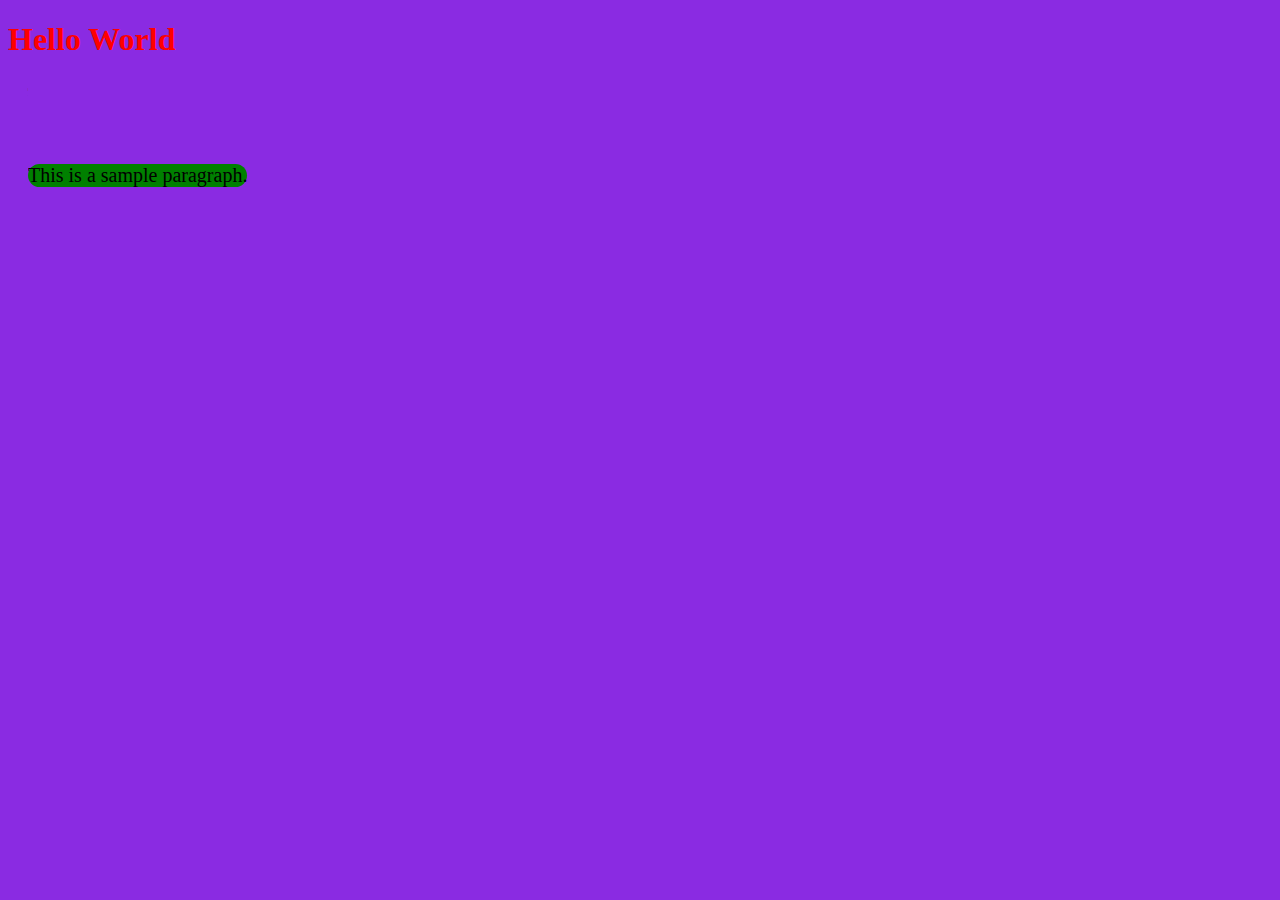
<file: minggu 4/index.html>
<!DOCTYPE html>
<html lang="en">
<head>
    <meta charset="UTF-8">
    <meta name="viewport" content="width=device-width, initial-scale=1.0">
    <title>Document</title>

    <style>
        #h1 {
            color: red;
        }
        #body {
            background-color: blueviolet;
        }
        .div1 {
            background-color: green;
            margin-left: 20px;
            max-width: fit-content;
            border-radius: 50px;
            position: relative;
        }

        .div1:hover {
            background-color: orange;
        }
    </style>
</head>
<body id="body">
    <h1 id="h1">Hello World</h1>
    <div class="div1 ">
        <p style="font-size: 20px;">This is a sample paragraph.</p>
    </div>

    <script>
    const div = document.querySelector('.div1');
    let pos = 0;      // posisi awal
    let arah = 1;     // 1 = naik, -1 = turun
    const maxLompat = 100; // tinggi maksimum lompatan (px)
    const kecepatan = 2;   // seberapa cepat gerakannya

    function lompat() {
      pos += arah * kecepatan;
      div.style.top = pos + 'px';

      // ganti arah kalau sudah sampai batas atas/bawah
      if (pos >= maxLompat || pos <= 0) {
        arah *= -1;
      }

      requestAnimationFrame(lompat); // panggil lagi terus untuk animasi halus
    }

    lompat(); // mulai animasi
  </script>
</body>
</html>
</file>
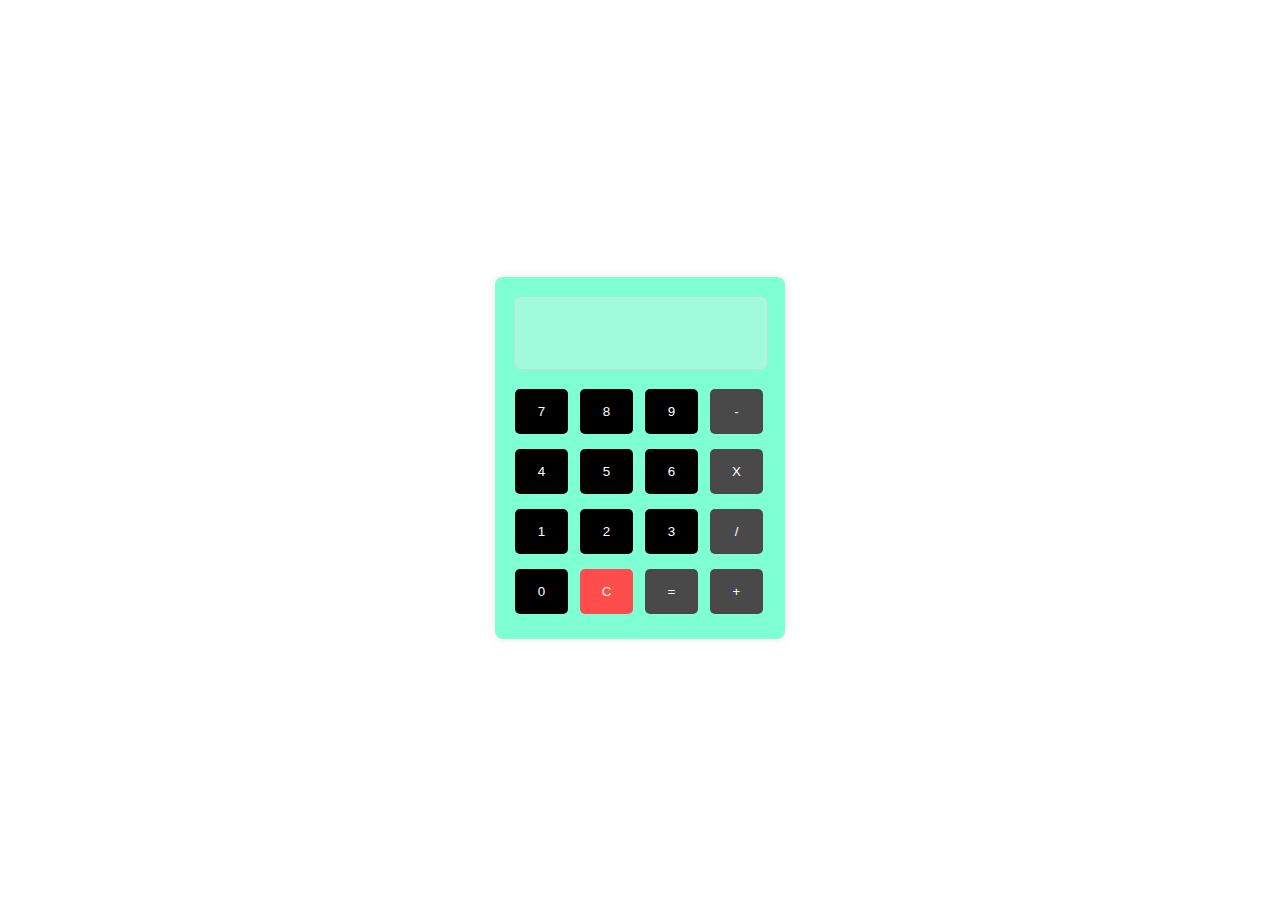
<file: minggu 5/kalkulator-kelvin/index.html>
<!DOCTYPE html>
<html lang="en">
<head>
    <meta charset="UTF-8">
    <meta name="viewport" content="width=device-width, initial-scale=1.0">
    <title>Kalkulator</title>
    <link rel="stylesheet" href="style.css">
</head>
<body>
    <div class="calculator">
        <input type="text" id="display" disabled />
        <div class="button">
            <button class="btn" onclick="appendValue('7')">7</button>
            <button class="btn" onclick="appendValue('8')">8</button>
            <button class="btn" onclick="appendValue('9')">9</button>
            <button class="btn operator" onclick="appendValue('-')">-</button>
            <button class="btn" onclick="appendValue('4')">4</button>
            <button class="btn" onclick="appendValue('5')">5</button>
            <button class="btn" onclick="appendValue('6')">6</button>
            <button class="btn operator" onclick="appendValue('*')">X</button>
            <button class="btn" onclick="appendValue('1')">1</button>
            <button class="btn" onclick="appendValue('2')">2</button>
            <button class="btn" onclick="appendValue('3')">3</button>
            <button class="btn operator" onclick="appendValue('/')">/</button>
            <button class="btn" onclick="appendValue('0')">0</button>
            <button class="btn clear" onclick="clearDisplay()">C</button>
            <button class="btn operator" onclick="calculate()">=</button>
            <button class="btn operator" onclick="appendValue('+')">+</button>
            
        </div>
    </div>
    <script src="script.js"></script>
</body>
</html>
</file>
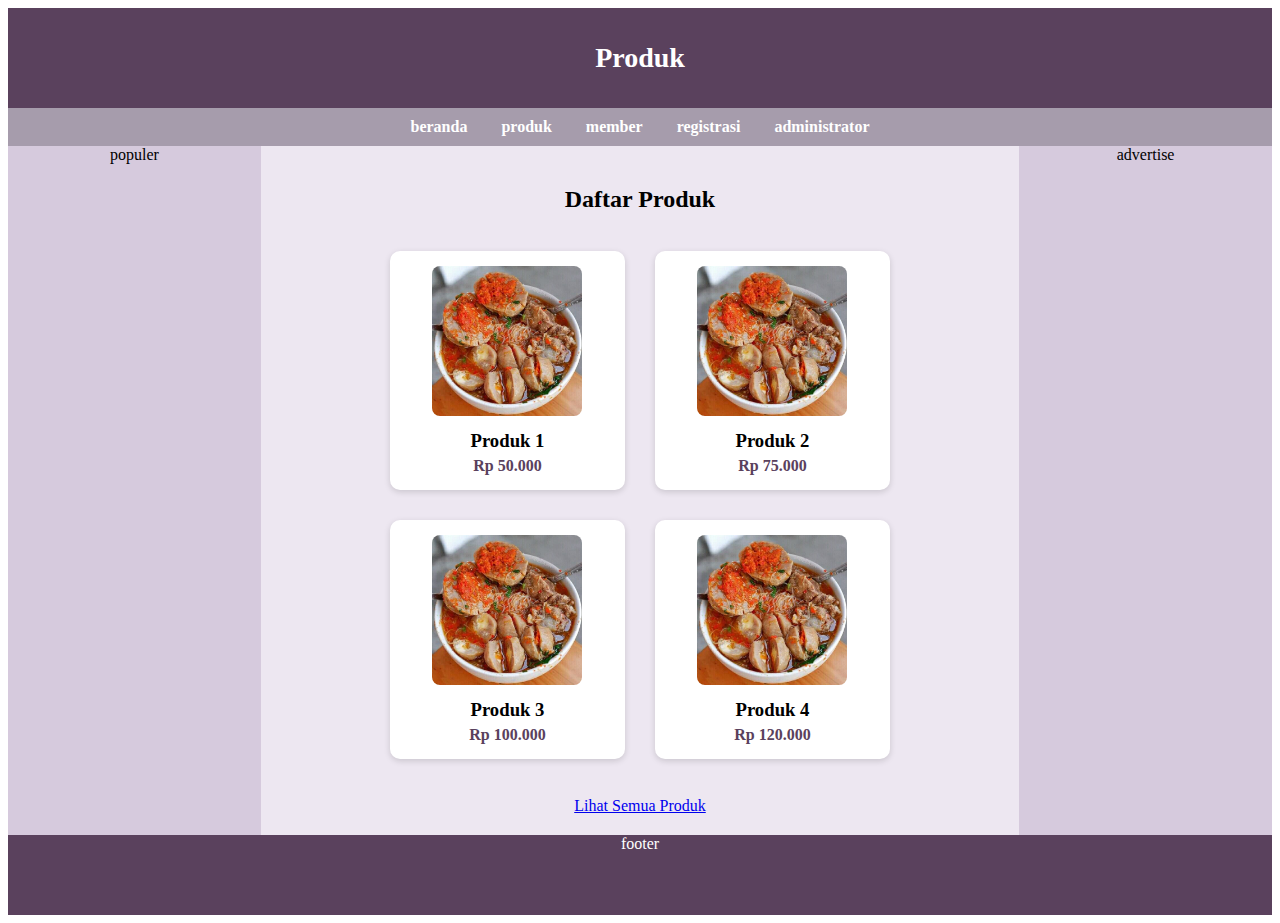
<file: minggu 3/produk.html>
<!DOCTYPE html>
<html>
    <head>
        <title>My Web Page</title>
        <style>
            #header {
                background: #5A415D;
                height: 100px;
                text-align: center;
                color: #ffffff;
                font-size: 28px;
                line-height: 100px;
                font-weight: bold;
            }
            #menu {
            background: #A69CAC;
            padding: 10px;
            text-align: center;
            }
            #menu a {
                color: #fff;
                text-decoration: none;
                margin: 0 15px;
                font-weight: bold;
            }
            #menu a:hover {
                text-decoration: underline;
            }
            #l-side {
                width: 20%;
                background: #D6CADD;
                min-height: auto;
                text-align: center;
                color: #000000;
            }
            #content {
                width: 60%;
                background: #EDE7F1;
                min-height: auto;
                color: #000000;
                padding: 20px; /* kasih ruang dalam */
                box-sizing: border-box; /* supaya padding tidak menambah lebar */
            }
            #r-side {
                width: 20%;
                background: #D6CADD;
                min-height: auto;
                text-align: center;
                color: #000000;
            }
            #footer {   
                width: 100%;
                background: #5A415D;
                min-height: 80px;
                text-align: center;
                color: #ffffff;
            }
            .produk-container {
                display: grid;
                grid-template-columns: repeat(2, 1fr);
                gap: 30px;
                max-width: 500px;  /* batasi lebar total grid */
                margin: 0 auto;    /* center */
                text-align: center;
            }
            #lihat-semua {
                text-align: center;
                margin-top: 20px;
            }
            #bakso {
                width: 100%;
                max-width: 150px;  /* gambar tidak terlalu besar */
                height: auto;
                border-radius: 8px;
            }
            .produk-item {
                background: #fff;
                border-radius: 10px;
                padding: 15px;
                box-shadow: 0 2px 6px rgba(0,0,0,0.15);
            }
            .produk-item h3 {
                margin: 10px 0 5px;
            }
            .produk-item p {
                margin: 0;
                font-weight: bold;
                color: #5A415D;
            }
            #main {
                display: flex;
                align-items: stretch;  
            }
        </style>
    </head>

    <body>
        <div id="header">Produk</div>

        <div id="menu">
            <a href="index.html">beranda</a>  
            <a href="produk.html">produk</a>  
            <a href="member.html">member</a> 
            <a href="registrasi.html">registrasi</a>
            <a href="administrator.html">administrator</a>
        </div>
        <div id="main">
            <div id="l-side">populer</div>

            <div id="content">
                <h2 style="text-align: center;">Daftar Produk</h2><br>
                <div class="produk-container">
                    <div class="produk-item">
                        <img src="assets/images/download (2).jpeg" alt="Produk 1" id="bakso">
                        <h3>Produk 1</h3>
                        <p>Rp 50.000</p>
                    </div>
                    <div class="produk-item">
                        <img src="assets/images/download (2).jpeg" alt="Produk 2" id="bakso">
                        <h3>Produk 2</h3>
                        <p>Rp 75.000</p>
                    </div>
                    <div class="produk-item">
                        <img src="assets/images/download (2).jpeg" alt="Produk 3" id="bakso">
                        <h3>Produk 3</h3>
                        <p>Rp 100.000</p>
                    </div>
                    <div class="produk-item">
                        <img src="assets/images/download (2).jpeg" alt="Produk 4" id="bakso">
                        <h3>Produk 4</h3>
                        <p>Rp 120.000</p>
                    </div>
                </div>
                <br>
                <div id="lihat-semua" >
                    <a href="produk.html">Lihat Semua Produk</a>
                </div>

                
            </div>

            <div id="r-side">advertise</div>
        </div>

        <div id="footer">footer</div>
    </body>
</html>
</file>
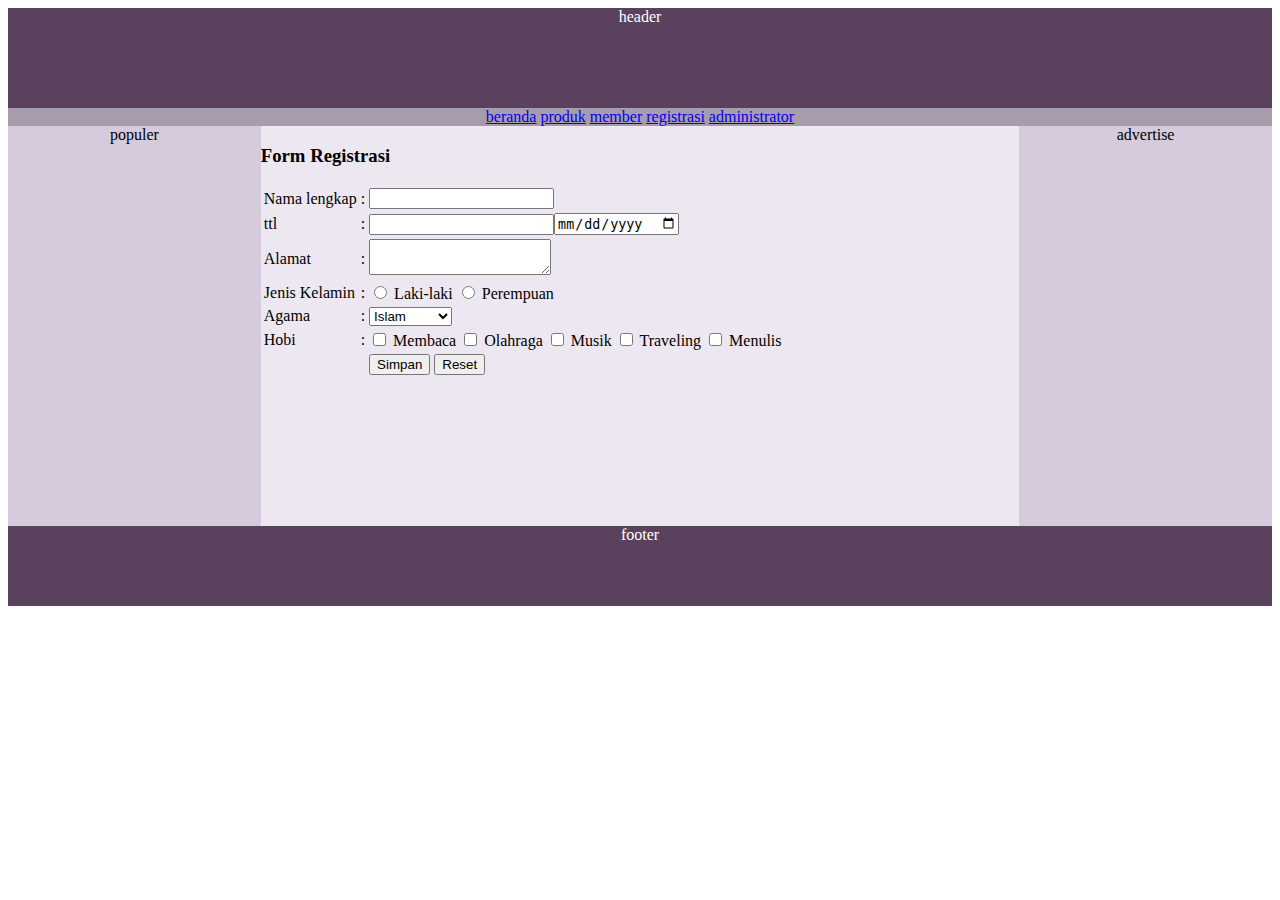
<file: minggu 3/registrasi.html>
<!DOCTYPE html>
<html>
    <head>
        <title>My Web Page</title>
        <style>
            #header {
                float:left;
                width: 100%;
                background: #5A415D;
                height: 100px;
                text-align: center;
                color: #ffffff;
            }
            #menu {
                float:left;
                width: 100%;
                background: #A69CAC;
                height: auto;
                text-align: center;
                color: #ffffff;
            }
            #l-side {
                float:left;
                width: 20%;
                background: #D6CADD;
                min-height: 400px;
                text-align: center;
                color: #000000;
            }
            #content {
                float:left;
                width: 60%;
                background: #EDE7F1;
                min-height: 400px;
                color: #000000;
            }
            #r-side {
                float:left;
                width: 20%;
                background: #D6CADD;
                min-height: 400px;
                text-align: center;
                color: #000000;
            }
            #footer {
                float:left;
                width: 100%;
                background: #5A415D;
                min-height: 80px;
                text-align: center;
                color: #ffffff;
            }
        </style>
    </head>

    <body>
        <div id="header">header</div>

        <div id="menu">
            <a href="index.html">beranda</a>  
            <a href="produk.html">produk</a>  
            <a href="member.html">member</a> 
            <a href="registrasi.html">registrasi</a>
            <a href="administrator.html">administrator</a>
        </div>

        <div id="l-side">populer</div>

        <div id="content">
            <h3>Form Registrasi</h3>
            <table>
                <form>
                    <tr>
                        <td>Nama lengkap</td><td>:</td>
                        <td><input type="text" name="nama"></td>
                    </tr>
                    <tr>
                        <td>ttl</td><td>:</td>
                        <td><input type="text" name="tempat"><input type="date" name="tanggal"></td>
                    </tr>
                    <tr>
                        <td>Alamat</td><td>:</td>
                        <td><textarea name="alamat"></textarea></td>
                    </tr>
                    <tr>
                        <td>Jenis Kelamin</td><td>:</td>
                        <td><input type="radio" name="L"> Laki-laki
                            <input type="radio" name="P"> Perempuan
                        </td>
                    </tr>
                    <tr>
                        <td>Agama</td><td>:</td>
                        <td>
                            <select name="agama">
                                <option value="Islam">Islam</option>
                                <option value="Kristen">Kristen</option>
                                <option value="Hindu">Hindu</option>
                                <option value="Budha">Budha</option>
                                <option value="Konghucu">Konghucu</option>
                            </select>
                        </td>
                    </tr>
                    <tr>
                        <td>Hobi</td><td>:</td>
                        <td><input type="checkbox" name="hobi" value="Membaca"> Membaca
                            <input type="checkbox" name="hobi" value="Olahraga"> Olahraga
                            <input type="checkbox" name="hobi" value="Musik"> Musik
                            <input type="checkbox" name="hobi" value="Traveling"> Traveling
                            <input type="checkbox" name="hobi" value="Menulis"> Menulis
                        </td>
                    </tr>
                    <tr>
                        <td></td>
                        <td></td>
                        <td>
                            <input type="submit" value="Simpan" name="simpan">
                            <input type="reset" value="Reset" name="reset">
                        </td>
                    </tr>
                </form>
            </table>
            
        </div>

        <div id="r-side">advertise</div>

        <div id="footer">footer</div>
    </body>
</html>
</file>
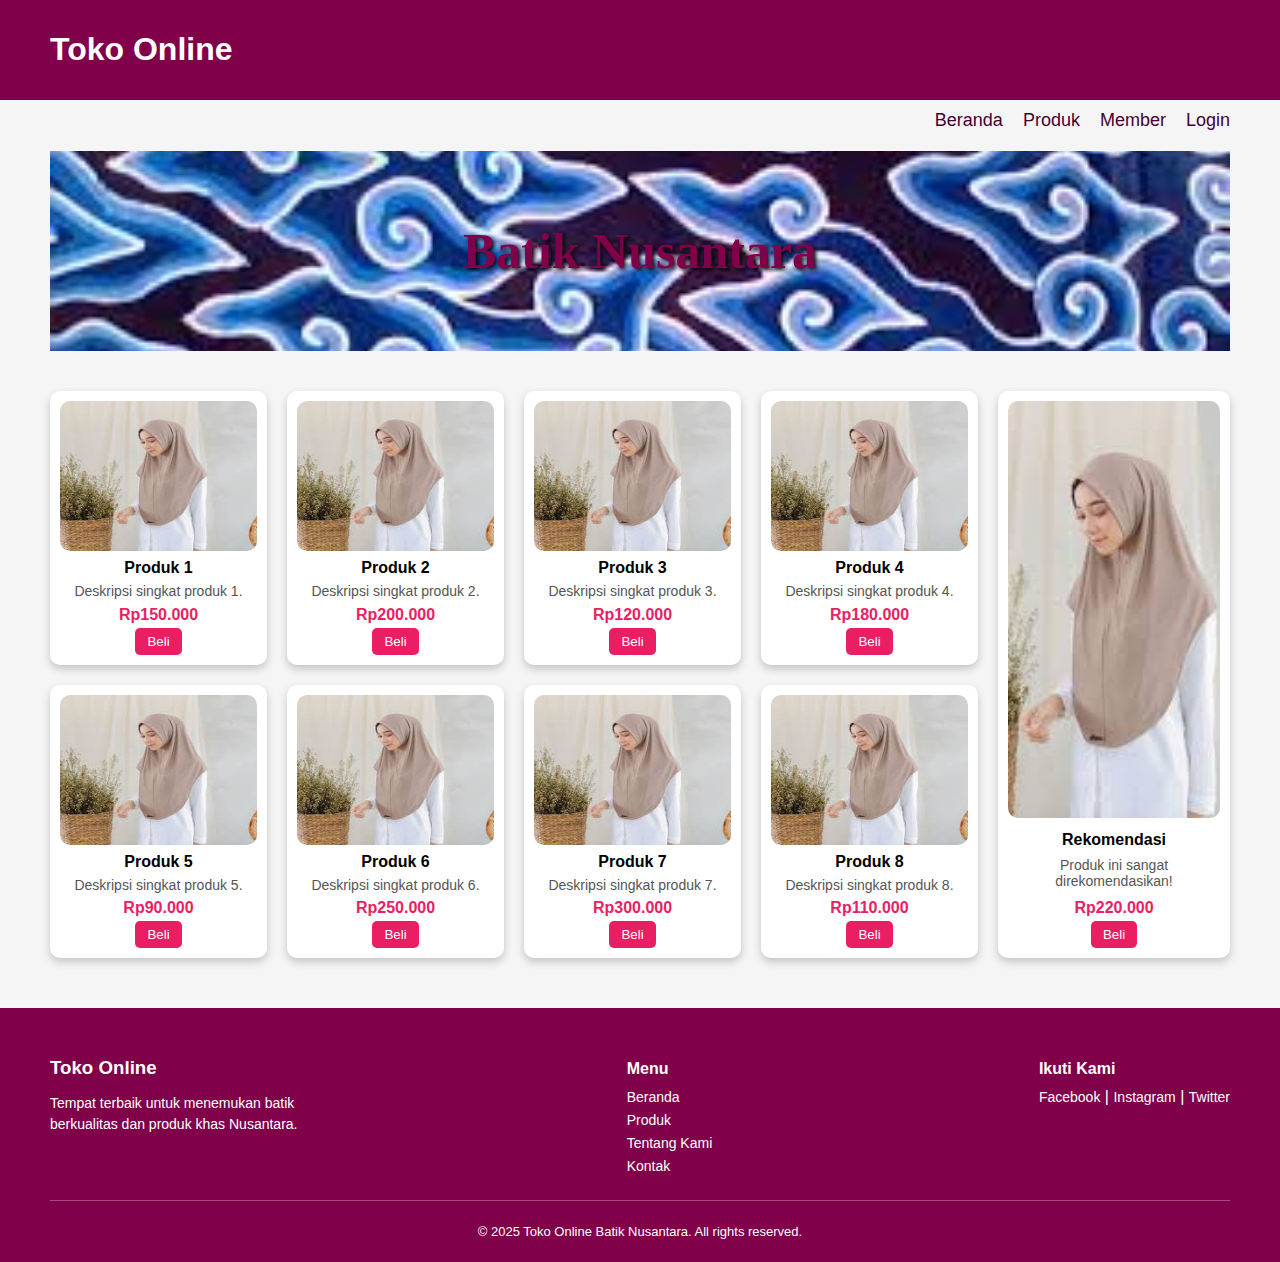
<file: minggu 4/soal2.html>
<!DOCTYPE html>
<html lang="en">
    <head>
    <meta charset="UTF-8">
    <meta name="viewport" content="width=device-width, initial-scale=1.0">
    <title>Toko Online</title>
    <style>
    body {
        margin: 0;
        font-family: Arial, sans-serif;
        background-color: #f5f5f5;
    }

    /* Header */
    .header {
        background-color: rgb(128, 0, 73);
        color: white;
        padding: 10px 50px;
    }

    /* Navbar */
    .navbar {
        display: flex;
        justify-content: flex-end;
        margin: 10px 50px;
    }

    .navbar a {
        margin-left: 20px;
        text-decoration: none;
        color: rgb(69, 0, 52);
        font-size: 18px;
    }

    /* Banner */
    .banner {
        background-image: url('assets/download.jpeg');
        margin: 20px 50px;
        height: 200px;
        background-size: cover;
        background-position: center;
        display: flex;
        justify-content: center;
        align-items: center;
    }

    .banner-text {
        color: rgb(128, 0, 73);
        font-size: 50px;
        font-weight: bold;
        font-family: Georgia, 'Times New Roman', Times, serif;
        text-shadow: 2px 2px 4px #000000;
    }

    /* Main layout */
    .main-container {
        display: grid;
        grid-template-columns: 4fr 1fr; /* produk kiri, rekomendasi kanan */
        gap: 20px;
        padding: 20px 50px;
        align-items: stretch;
    }

    /* Produk grid 4x2 */
    .product-grid {
        display: grid;
        grid-template-columns: repeat(4, 1fr);
        grid-template-rows: repeat(2, 1fr);
        gap: 20px;
    }

    /* Card produk */
    .card {
        background-color: #fff;
        border-radius: 10px;
        box-shadow: 0 4px 8px rgba(0,0,0,0.2);
        text-align: center;
        transition: transform 0.2s;
        display: flex;
        flex-direction: column;
        justify-content: space-between;
        padding: 10px;
    }

    .card img {
        width: 100%;
        height: 150px;
        object-fit: fill ;
        border-radius: 10px;
    }

    .card h3 {
        margin: 8px 0 4px;
        font-size: 16px;
    }

    .card p {
        font-size: 14px;
        color: #555;
        margin: 2px 0;
        line-height: 1.2;
    }

    .card .price {
        font-weight: bold;
        color: #e91e63;
        margin: 4px 0;
    }

    .card:hover {
        transform: translateY(-5px);
    }

    /* --- Rekomendasi --- */
    .recommendation {
        display: flex;
        flex-direction: column;
        height: 100%;
    }

    .recommendation .card {
        display: flex;
        flex-direction: column;
        align-items: center;
        justify-content: start;
        padding: 10px;
        height: 100%; /* penuh ke bawah */
    }

    .recommendation .card img {
        width: 100%;
        height: 100%;
        max-height: 420px; /* pas tinggi 2 row produk */
        object-fit: cover;
        border-radius: 10px;
        margin-bottom: 8px;
    }

    .recommendation .card h3,
    .recommendation .card p,
    .recommendation .card .price {
        margin: 4px 0;
        line-height: 1.2;
        text-align: center;
    }

    /* Tombol beli */
    .btn-buy {
        background-color: #e91e63;
        color: white;
        padding: 6px 12px;
        border: none;
        border-radius: 5px;
        cursor: pointer;
        margin:auto;
    }

    .btn-buy:hover {
        background-color: #d81b60;
    }

    /* Responsive */
    @media (max-width: 1024px) {
        .main-container {
            grid-template-columns: 1fr;
        }
        .recommendation {
            margin-top: 20px;
        }
        .product-grid {
            grid-template-columns: repeat(2, 1fr);
        }
    }
    /* Footer */
    .footer {
        background-color: rgb(128, 0, 73);
        color: white;
        padding: 30px 50px 10px 50px;
        margin-top: 30px;
    }

    .footer-container {
        display: flex;
        justify-content: space-between;
        flex-wrap: wrap;
        gap: 20px;
    }

    .footer-section h3, .footer-section h4 {
        margin-bottom: 10px;
    }

    .footer-section p {
        max-width: 250px;
        font-size: 14px;
        line-height: 1.5;
    }

    .footer-section ul {
        list-style: none;
        padding: 0;
        margin: 0;
    }

    .footer-section ul li {
        margin: 5px 0;
    }

    .footer-section ul li a {
        text-decoration: none;
        color: white;
        font-size: 14px;
    }

    .footer-section ul li a:hover {
        text-decoration: underline;
    }

    .social-links a {
        text-decoration: none;
        color: white;
        font-size: 14px;
    }

    .social-links a:hover {
        text-decoration: underline;
    }

    .footer-bottom {
        text-align: center;
        border-top: 1px solid rgba(255,255,255,0.3);
        margin-top: 20px;
        padding-top: 10px;
        font-size: 13px;
    }

    </style>
    </head>

    <body>
    <header class="header">
        <h1>Toko Online</h1>
    </header>

    <div class="navbar">
        <a href="#">Beranda</a>
        <a href="#">Produk</a>
        <a href="#">Member</a>
        <a href="#">Login</a>
    </div>

    <div class="banner">
        <p class="banner-text">Batik Nusantara</p>
    </div>

    <div class="main-container">
        <!-- Produk -->
        <div class="product-grid">
            <div class="card">
                <img src="assets/jilbab.jpeg" alt="Product 1">
                <h3>Produk 1</h3>
                <p>Deskripsi singkat produk 1.</p>
                <span class="price">Rp150.000</span>
                <button class="btn-buy">Beli</button>
            </div>
            <div class="card">
                <img src="assets/jilbab.jpeg" alt="Product 2">
                <h3>Produk 2</h3>
                <p>Deskripsi singkat produk 2.</p>
                <span class="price">Rp200.000</span>
                <button class="btn-buy">Beli</button>
            </div>
            <div class="card">
                <img src="assets/jilbab.jpeg" alt="Product 3">
                <h3>Produk 3</h3>
                <p>Deskripsi singkat produk 3.</p>
                <span class="price">Rp120.000</span>
                <button class="btn-buy">Beli</button>
            </div>
            <div class="card">
                <img src="assets/jilbab.jpeg" alt="Product 4">
                <h3>Produk 4</h3>
                <p>Deskripsi singkat produk 4.</p>
                <span class="price">Rp180.000</span>
                <button class="btn-buy">Beli</button>
            </div>
            <div class="card">
                <img src="assets/jilbab.jpeg" alt="Product 5">
                <h3>Produk 5</h3>
                <p>Deskripsi singkat produk 5.</p>
                <span class="price">Rp90.000</span>
                <button class="btn-buy">Beli</button>
            </div>
            <div class="card">
                <img src="assets/jilbab.jpeg" alt="Product 6">
                <h3>Produk 6</h3>
                <p>Deskripsi singkat produk 6.</p>
                <span class="price">Rp250.000</span>
                <button class="btn-buy">Beli</button>
            </div>
            <div class="card">
                <img src="assets/jilbab.jpeg" alt="Product 7">
                <h3>Produk 7</h3>
                <p>Deskripsi singkat produk 7.</p>
                <span class="price">Rp300.000</span>
                <button class="btn-buy">Beli</button>
            </div>
            <div class="card">
                <img src="assets/jilbab.jpeg" alt="Product 8">
                <h3>Produk 8</h3>
                <p>Deskripsi singkat produk 8.</p>
                <span class="price">Rp110.000</span>
                <button class="btn-buy">Beli</button>
            </div>
        </div>

        <!-- Rekomendasi -->
        <div class="recommendation">
            <div class="card">
                <img src="assets/jilbab.jpeg" alt="Rekomendasi">
                <h3>Rekomendasi</h3>
                <p>Produk ini sangat direkomendasikan!</p>
                <span class="price">Rp220.000</span>
                <button class="btn-buy">Beli</button>
            </div>
        </div>
    </div>
    </body>
    <footer class="footer">
        <div class="footer-container">
            <div class="footer-section">
                <h3>Toko Online</h3>
                <p>Tempat terbaik untuk menemukan batik berkualitas dan produk khas Nusantara.</p>
            </div>

            <div class="footer-section">
                <h4>Menu</h4>
                <ul>
                    <li><a href="#">Beranda</a></li>
                    <li><a href="#">Produk</a></li>
                    <li><a href="#">Tentang Kami</a></li>
                    <li><a href="#">Kontak</a></li>
                </ul>
            </div>

            <div class="footer-section">
                <h4>Ikuti Kami</h4>
                <div class="social-links">
                    <a href="#">Facebook</a> |
                    <a href="#">Instagram</a> |
                    <a href="#">Twitter</a>
                </div>
            </div>
        </div>

        <div class="footer-bottom">
            <p>© 2025 Toko Online Batik Nusantara. All rights reserved.</p>
        </div>
    </footer>
</html>
</file>
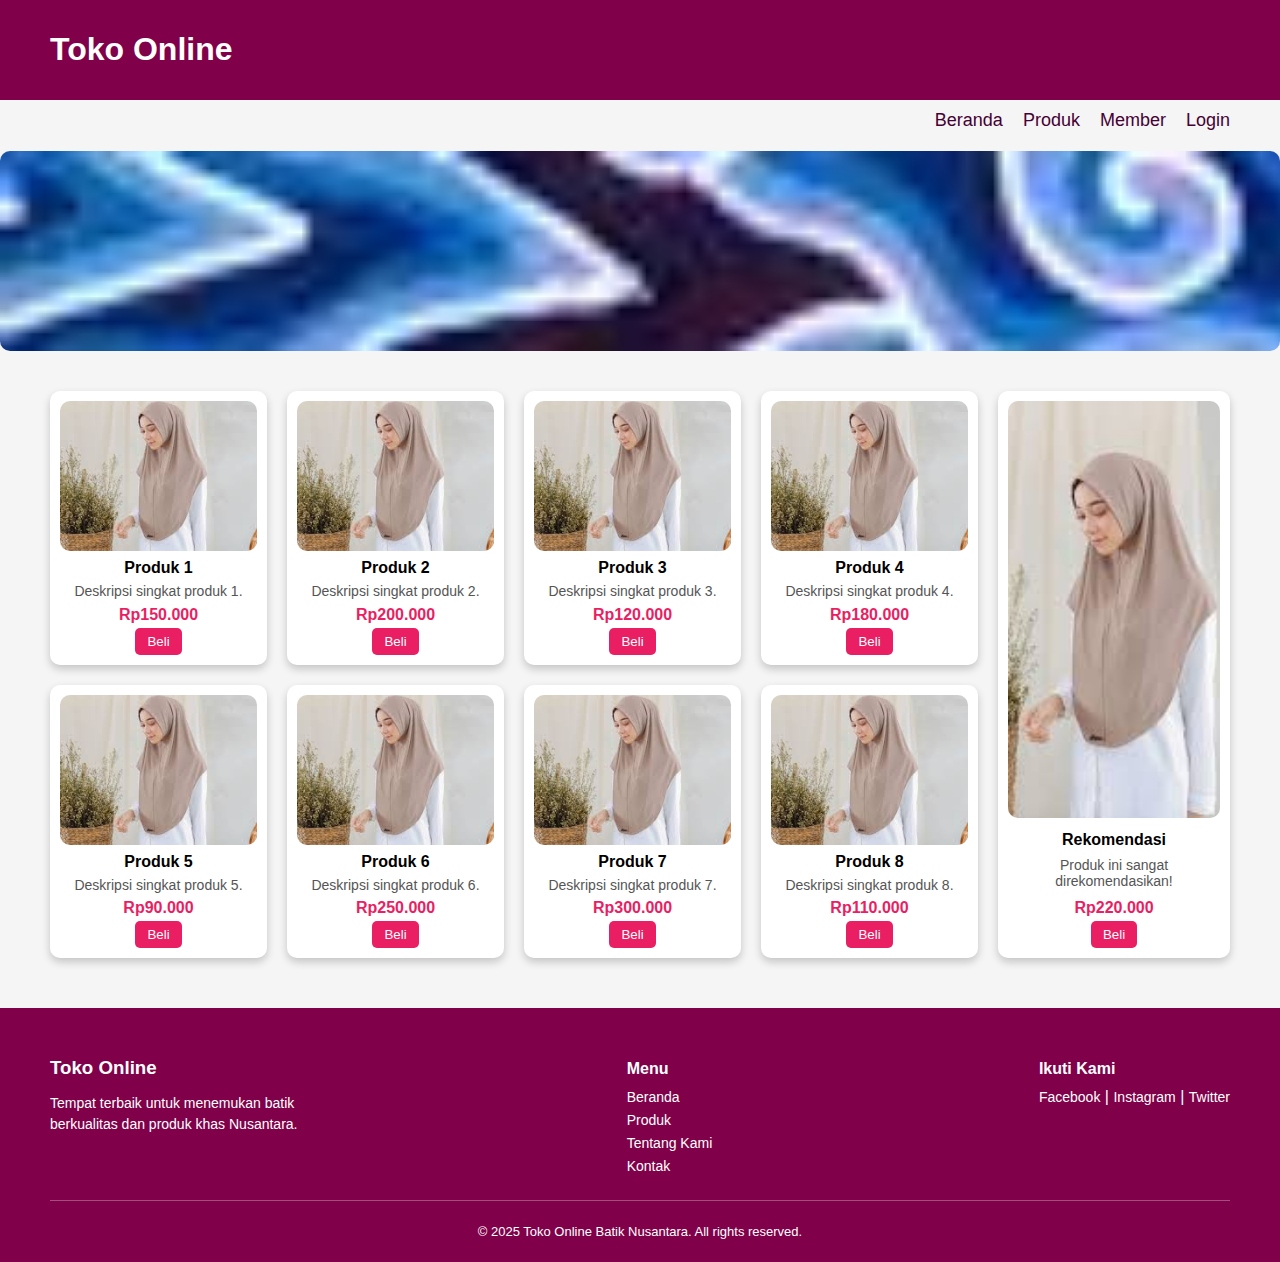
<file: minggu 4/soalpraktikum.html>
<!DOCTYPE html>
<html lang="en">
<head>
<meta charset="UTF-8">
<meta name="viewport" content="width=device-width, initial-scale=1.0">
<title>Toko Online</title>
<style>
body {
    margin: 0;
    font-family: Arial, sans-serif;
    background-color: #f5f5f5;
}

.header {
    background-color: rgb(128, 0, 73);
    color: white;
    padding: 10px 50px;
}

.navbar {
    display: flex;
    justify-content: flex-end;
    margin: 10px 50px;
    flex-wrap: wrap;
}

.navbar a {
    margin-left: 20px;
    text-decoration: none;
    color: rgb(69, 0, 52);
    font-size: 18px;
}

.banner {
    position: relative;
    width: 100%;
    margin: 20px 0;
    object-fit: cover;
    height: 200px;
    border-radius: 10px;
    overflow: hidden;
}

.slides {
    display: flex;
    width: 300%;
    height: 100%;
    animation: slideAnimation 12s infinite;
    transition: transform 0.5s ease-in-out;
}

.slide {
    flex: 1 0 100%;
}

.slide img {
    width: 100%;
    height: 200px;
    object-fit: cover;
}

.navigation-manual {
    position: absolute;
    width: 100%;
    bottom: 15px;
    display: flex;
    justify-content: center;
    gap: 10px;
    z-index: 11;
}

.manual-btn {
    border: 2px solid white;
    padding: 5px;
    border-radius: 50%;
    cursor: pointer;
    transition: background 0.3s;
}

.manual-btn:hover {
    background: white;
}

@keyframes slideAnimation {
    0%, 25%   { transform: translateX(0%); }
    33%, 58%  { transform: translateX(-100%); }
    66%, 91%  { transform: translateX(-200%); }
    100%      { transform: translateX(0%); }
}

.main-container {
    display: grid;
    grid-template-columns: 4fr 1fr;
    gap: 20px;
    padding: 20px 50px;
    align-items: stretch;
}

.product-grid {
    display: grid;
    grid-template-columns: repeat(4, 1fr);
    grid-template-rows: repeat(2, 1fr);
    gap: 20px;
}

.card {
    background-color: #fff;
    border-radius: 10px;
    box-shadow: 0 4px 8px rgba(0,0,0,0.2);
    text-align: center;
    transition: transform 0.2s;
    display: flex;
    flex-direction: column;
    justify-content: space-between;
    padding: 10px;
}

.card img {
    width: 100%;
    height: 150px;
    object-fit: cover;
    border-radius: 10px;
}

.card h3 {
    margin: 8px 0 4px;
    font-size: 16px;
}

.card p {
    font-size: 14px;
    color: #555;
    margin: 2px 0;
    line-height: 1.2;
}

.card .price {
    font-weight: bold;
    color: #e91e63;
    margin: 4px 0;
}

.card:hover {
    transform: translateY(-5px);
}

.recommendation {
    display: flex;
    flex-direction: column;
    height: 100%;
}

.recommendation .card {
    display: flex;
    flex-direction: column;
    align-items: center;
    justify-content: start;
    padding: 10px;
    height: 100%;
}

.recommendation .card img {
    width: 100%;
    height: 100%;
    max-height: 420px;
    object-fit: cover;
    border-radius: 10px;
    margin-bottom: 8px;
}

.recommendation .card h3,
.recommendation .card p,
.recommendation .card .price {
    margin: 4px 0;
    line-height: 1.2;
    text-align: center;
}

.btn-buy {
    background-color: #e91e63;
    color: white;
    padding: 6px 12px;
    border: none;
    border-radius: 5px;
    cursor: pointer;
    margin:auto;
}

.btn-buy:hover {
    background-color: #d81b60;
}

.footer {
    background-color: rgb(128, 0, 73);
    color: white;
    padding: 30px 50px 10px 50px;
    margin-top: 30px;
}

.footer-container {
    display: flex;
    justify-content: space-between;
    flex-wrap: wrap;
    gap: 20px;
}

.footer-section h3, .footer-section h4 {
    margin-bottom: 10px;
}

.footer-section p {
    max-width: 250px;
    font-size: 14px;
    line-height: 1.5;
}

.footer-section ul {
    list-style: none;
    padding: 0;
    margin: 0;
}

.footer-section ul li {
    margin: 5px 0;
}

.footer-section ul li a {
    text-decoration: none;
    color: white;
    font-size: 14px;
}

.footer-section ul li a:hover {
    text-decoration: underline;
}

.social-links a {
    text-decoration: none;
    color: white;
    font-size: 14px;
}

.social-links a:hover {
    text-decoration: underline;
}

.footer-bottom {
    text-align: center;
    border-top: 1px solid rgba(255,255,255,0.3);
    margin-top: 20px;
    padding-top: 10px;
    font-size: 13px;
}

@media (max-width: 900px) {
    .navbar {
        flex-wrap: wrap;
        justify-content: center;
    }
    .banner {
        width: 100%;
        margin: 10px 0;
        height: 180px;
    }
    .slides img {
        height: 180px;
    }
    .main-container {
        grid-template-columns: 1fr;
        padding: 20px;
    }
    .product-grid {
        grid-template-columns: repeat(2, 1fr);
    }
    .recommendation {
        margin-top: 20px;
    }
}

@media (max-width: 600px) {
    .header {
        text-align: center;
        padding: 10px;
    }
    .navbar {
        flex-direction: column;
        align-items: center;
    }
    .navbar a {
        margin: 8px 0;
    }
    .banner {
        height: 150px;
    }
    .slides img {
        height: 150px;
    }
    .product-grid {
        grid-template-columns: 1fr;
    }
    .card {
        font-size: 14px;
    }
    .footer-container {
        flex-direction: column;
        align-items: center;
        text-align: center;
    }
}
</style>
</head>

<body>
<header class="header">
    <h1>Toko Online</h1>
</header>

<div class="navbar">
    <a href="#">Beranda</a>
    <a href="#">Produk</a>
    <a href="#">Member</a>
    <a href="#">Login</a>
</div>

<section class="banner">
    <div class="slides">
        <div class="slide"><img src="assets/download.jpeg" alt="Banner 1"></div>
        <div class="slide"><img src="assets/batik1.jpeg" alt="Banner 2"></div>
        <div class="slide"><img src="assets/batik2.jpeg" alt="Banner 3"></div>
    </div>
</section>

<div class="main-container">
    <div class="product-grid">
        <div class="card">
            <img src="assets/jilbab.jpeg" alt="Product 1">
            <h3>Produk 1</h3>
            <p>Deskripsi singkat produk 1.</p>
            <span class="price">Rp150.000</span>
            <button class="btn-buy">Beli</button>
        </div>
        <div class="card">
            <img src="assets/jilbab.jpeg" alt="Product 2">
            <h3>Produk 2</h3>
            <p>Deskripsi singkat produk 2.</p>
            <span class="price">Rp200.000</span>
            <button class="btn-buy">Beli</button>
        </div>
        <div class="card">
            <img src="assets/jilbab.jpeg" alt="Product 3">
            <h3>Produk 3</h3>
            <p>Deskripsi singkat produk 3.</p>
            <span class="price">Rp120.000</span>
            <button class="btn-buy">Beli</button>
        </div>
        <div class="card">
            <img src="assets/jilbab.jpeg" alt="Product 4">
            <h3>Produk 4</h3>
            <p>Deskripsi singkat produk 4.</p>
            <span class="price">Rp180.000</span>
            <button class="btn-buy">Beli</button>
        </div>
        <div class="card">
            <img src="assets/jilbab.jpeg" alt="Product 5">
            <h3>Produk 5</h3>
            <p>Deskripsi singkat produk 5.</p>
            <span class="price">Rp90.000</span>
            <button class="btn-buy">Beli</button>
        </div>
        <div class="card">
            <img src="assets/jilbab.jpeg" alt="Product 6">
            <h3>Produk 6</h3>
            <p>Deskripsi singkat produk 6.</p>
            <span class="price">Rp250.000</span>
            <button class="btn-buy">Beli</button>
        </div>
        <div class="card">
            <img src="assets/jilbab.jpeg" alt="Product 7">
            <h3>Produk 7</h3>
            <p>Deskripsi singkat produk 7.</p>
            <span class="price">Rp300.000</span>
            <button class="btn-buy">Beli</button>
        </div>
        <div class="card">
            <img src="assets/jilbab.jpeg" alt="Product 8">
            <h3>Produk 8</h3>
            <p>Deskripsi singkat produk 8.</p>
            <span class="price">Rp110.000</span>
            <button class="btn-buy">Beli</button>
        </div>
    </div>

    <div class="recommendation">
        <div class="card">
            <img src="assets/jilbab.jpeg" alt="Rekomendasi">
            <h3>Rekomendasi</h3>
            <p>Produk ini sangat direkomendasikan!</p>
            <span class="price">Rp220.000</span>
            <button class="btn-buy">Beli</button>
        </div>
    </div>
</div>

<footer class="footer">
    <div class="footer-container">
        <div class="footer-section">
            <h3>Toko Online</h3>
            <p>Tempat terbaik untuk menemukan batik berkualitas dan produk khas Nusantara.</p>
        </div>
        <div class="footer-section">
            <h4>Menu</h4>
            <ul>
                <li><a href="#">Beranda</a></li>
                <li><a href="#">Produk</a></li>
                <li><a href="#">Tentang Kami</a></li>
                <li><a href="#">Kontak</a></li>
            </ul>
        </div>
        <div class="footer-section">
            <h4>Ikuti Kami</h4>
            <div class="social-links">
                <a href="#">Facebook</a> |
                <a href="#">Instagram</a> |
                <a href="#">Twitter</a>
            </div>
        </div>
    </div>
    <div class="footer-bottom">
        <p>© 2025 Toko Online Batik Nusantara. All rights reserved.</p>
    </div>
</footer>

</body>
</html>
</file>
<file: minggu 5/kalkulator-kelvin/style.css>
body{
    display: flex;
    justify-content: center;
    align-items: center;
    height: 100vh;
    background-color: #ffffff;
    font-family: Georgia, 'Times New Roman', Times, serif;
}

.calculator{
    width: 250px;
    background-color: aquamarine;
    border-radius: 8px;
    box-shadow: 0 0 10px rgba(0,0,0,0.1);
    padding: 20px;
}

#display{
    width: 230px;
    height: 50px;
    margin-bottom: 20px;
    font-size: 24px;
    text-align: right;
    padding: 10px;
    border: 1px solid #ddd;
    border-radius: 5px;
}

.button{
    display: grid;
    grid-template-columns: repeat(4, 1fr);
    gap: 10px;
}

.btn{
    padding: 15px;
    margin-right: 2px;
    margin-bottom: 5px;
    border: none;
    border-radius: 5px;
    background-color: #000000;
    color: white;
    cursor: pointer;
}

.btn:active{
    background-color: #484848;
}

.operator{
    background-color: #494949;
}

.operator:active{
    background-color: #6b6b6b;
}

.clear{
    background-color: #ff4d4d;
}
</file>
